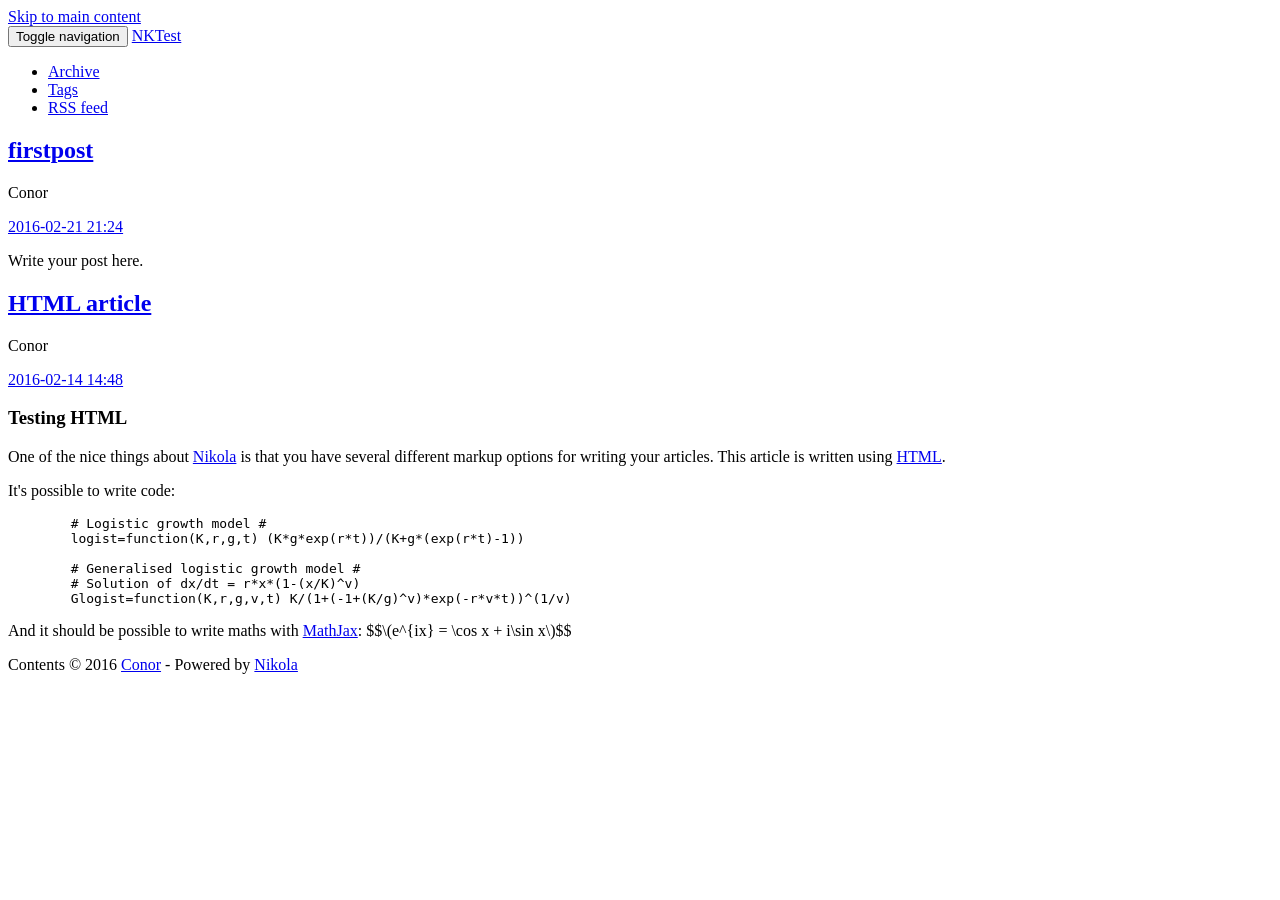
<file: index.html>
<!DOCTYPE html>
<html prefix="og: http://ogp.me/ns# article: http://ogp.me/ns/article# " lang="en">
<head>
<meta charset="utf-8">
<base href="https://example.com/">
<meta name="description" content="Testing Nikola">
<meta name="viewport" content="width=device-width, initial-scale=1">
<title>NKTest</title>
<link href="assets/css/all-nocdn.css" rel="stylesheet" type="text/css">
<meta content="#5670d4" name="theme-color">
<link rel="alternate" type="application/rss+xml" title="RSS" href="rss.xml">
<link rel="canonical" href="https://example.com/">
<!--[if lt IE 9]><script src="assets/js/html5.js"></script><![endif]--><link rel="prefetch" href="posts/firstpost/" type="text/html">
</head>
<body>
<a href="#content" class="sr-only sr-only-focusable">Skip to main content</a>

<!-- Menubar -->

<nav class="navbar navbar-inverse navbar-static-top"><div class="container">
<!-- This keeps the margins nice -->
        <div class="navbar-header">
            <button type="button" class="navbar-toggle collapsed" data-toggle="collapse" data-target="#bs-navbar" aria-controls="bs-navbar" aria-expanded="false">
            <span class="sr-only">Toggle navigation</span>
            <span class="icon-bar"></span>
            <span class="icon-bar"></span>
            <span class="icon-bar"></span>
            </button>
            <a class="navbar-brand" href="https://example.com/">

                <span id="blog-title">NKTest</span>
            </a>
        </div>
<!-- /.navbar-header -->
        <div class="collapse navbar-collapse" id="bs-navbar" aria-expanded="false">
            <ul class="nav navbar-nav">
<li>
<a href="archive.html">Archive</a>
                </li>
<li>
<a href="categories/">Tags</a>
                </li>
<li>
<a href="rss.xml">RSS feed</a>

                
            </li>
</ul>
<ul class="nav navbar-nav navbar-right"></ul>
</div>
<!-- /.navbar-collapse -->
    </div>
<!-- /.container -->
</nav><!-- End of Menubar --><div class="container" id="content" role="main">
    <div class="body-content">
        <!--Body content-->
        <div class="row">
            
            

<div class="postindex">
    <article class="h-entry post-text"><header><h1 class="p-name entry-title"><a href="posts/firstpost/" class="u-url">firstpost</a></h1>
        <div class="metadata">
            <p class="byline author vcard"><span class="byline-name fn">
                Conor
            </span></p>
            <p class="dateline"><a href="posts/firstpost/" rel="bookmark"><time class="published dt-published" datetime="2016-02-21T21:24:59Z" title="2016-02-21 21:24">2016-02-21 21:24</time></a></p>
        </div>
    </header><div class="e-content entry-content">
    <p>Write your post here.</p>
    </div>
    </article><article class="h-entry post-text"><header><h1 class="p-name entry-title"><a href="posts/html-article/" class="u-url">HTML article</a></h1>
        <div class="metadata">
            <p class="byline author vcard"><span class="byline-name fn">
                Conor
            </span></p>
            <p class="dateline"><a href="posts/html-article/" rel="bookmark"><time class="published dt-published" datetime="2016-02-14T14:48:35Z" title="2016-02-14 14:48">2016-02-14 14:48</time></a></p>
        </div>
    </header><div class="e-content entry-content">
    <article><h1>Testing HTML</h1>

<p>One of the nice things about <a href="https://getnikola.com/">Nikola</a> is that you have several different markup options for writing your articles.  This article is written using <a href="http://www.w3schools.com/html/html_intro.asp">HTML</a>.</p>

<p>It's possible to write code:</p>

<pre>
	# Logistic growth model #
	logist=function(K,r,g,t) (K*g*exp(r*t))/(K+g*(exp(r*t)-1))

	# Generalised logistic growth model #
	# Solution of dx/dt = r*x*(1-(x/K)^v)
	Glogist=function(K,r,g,v,t) K/(1+(-1+(K/g)^v)*exp(-r*v*t))^(1/v)
</pre>

<p>
And it should be possible to write maths with <a href="https://www.mathjax.org/">MathJax</a>: 
$$\(e^{ix} = \cos x + i\sin x\)$$
</p>
</article>
</div>
    </article>
</div>







        </div>
        <!--End of body content-->

        <footer id="footer">
            Contents © 2016         <a href="mailto:cnr.lwlss@gmail.com">Conor</a> - Powered by         <a href="https://getnikola.com" rel="nofollow">Nikola</a>         
            
        </footer>
</div>
</div>


            <script src="assets/js/all-nocdn.js"></script><script>$('a.image-reference:not(.islink) img:not(.islink)').parent().colorbox({rel:"gal",maxWidth:"100%",maxHeight:"100%",scalePhotos:true});</script><!-- fancy dates --><script>
    moment.locale("en");
    fancydates(0, "YYYY-MM-DD HH:mm");
    </script><!-- end fancy dates -->
</body>
</html>
</file>
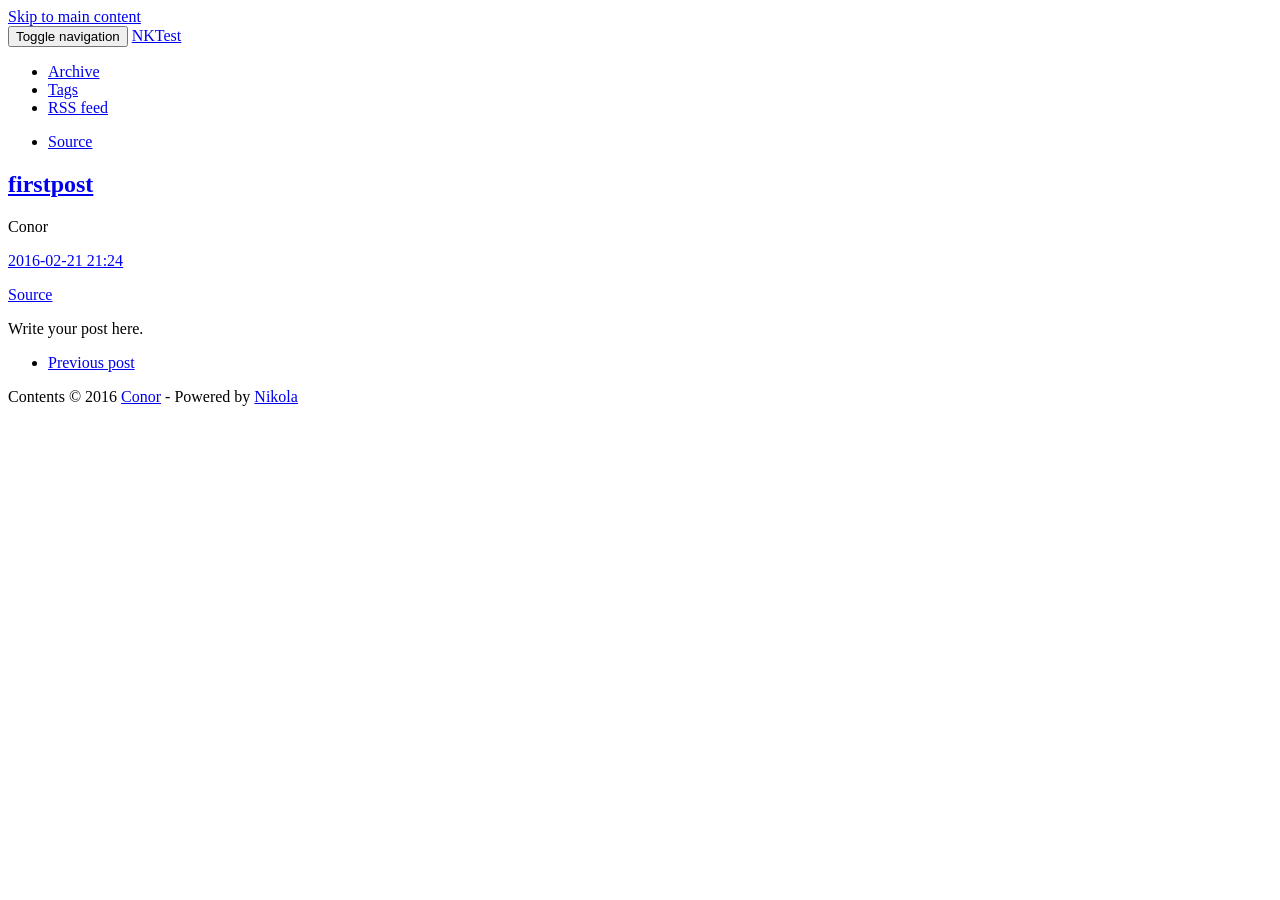
<file: posts/firstpost/index.html>
<!DOCTYPE html>
<html prefix="og: http://ogp.me/ns# article: http://ogp.me/ns/article# " lang="en">
<head>
<meta charset="utf-8">
<base href="https://example.com/posts/firstpost/">
<meta name="viewport" content="width=device-width, initial-scale=1">
<title>firstpost | NKTest</title>
<link href="../../assets/css/all-nocdn.css" rel="stylesheet" type="text/css">
<meta content="#5670d4" name="theme-color">
<link rel="alternate" type="application/rss+xml" title="RSS" href="../../rss.xml">
<link rel="canonical" href="https://example.com/posts/firstpost/">
<!--[if lt IE 9]><script src="../../assets/js/html5.js"></script><![endif]--><meta name="author" content="Conor">
<link rel="prev" href="../html-article/" title="HTML article" type="text/html">
<meta property="og:site_name" content="NKTest">
<meta property="og:title" content="firstpost">
<meta property="og:url" content="https://example.com/posts/firstpost/">
<meta property="og:description" content="Write your post here.">
<meta property="og:type" content="article">
<meta property="article:published_time" content="2016-02-21T21:24:59Z">
</head>
<body>
<a href="#content" class="sr-only sr-only-focusable">Skip to main content</a>

<!-- Menubar -->

<nav class="navbar navbar-inverse navbar-static-top"><div class="container">
<!-- This keeps the margins nice -->
        <div class="navbar-header">
            <button type="button" class="navbar-toggle collapsed" data-toggle="collapse" data-target="#bs-navbar" aria-controls="bs-navbar" aria-expanded="false">
            <span class="sr-only">Toggle navigation</span>
            <span class="icon-bar"></span>
            <span class="icon-bar"></span>
            <span class="icon-bar"></span>
            </button>
            <a class="navbar-brand" href="https://example.com/">

                <span id="blog-title">NKTest</span>
            </a>
        </div>
<!-- /.navbar-header -->
        <div class="collapse navbar-collapse" id="bs-navbar" aria-expanded="false">
            <ul class="nav navbar-nav">
<li>
<a href="../../archive.html">Archive</a>
                </li>
<li>
<a href="../../categories/">Tags</a>
                </li>
<li>
<a href="../../rss.xml">RSS feed</a>

                
            </li>
</ul>
<ul class="nav navbar-nav navbar-right">
<li>
    <a href="index.rst" id="sourcelink">Source</a>
    </li>

                
            </ul>
</div>
<!-- /.navbar-collapse -->
    </div>
<!-- /.container -->
</nav><!-- End of Menubar --><div class="container" id="content" role="main">
    <div class="body-content">
        <!--Body content-->
        <div class="row">
            
            
<article class="post-text h-entry hentry postpage" itemscope="itemscope" itemtype="http://schema.org/Article"><header><h1 class="p-name entry-title" itemprop="headline name"><a href="." class="u-url">firstpost</a></h1>

        <div class="metadata">
            <p class="byline author vcard"><span class="byline-name fn">
                    Conor
            </span></p>
            <p class="dateline"><a href="." rel="bookmark"><time class="published dt-published" datetime="2016-02-21T21:24:59Z" itemprop="datePublished" title="2016-02-21 21:24">2016-02-21 21:24</time></a></p>
            
        <p class="sourceline"><a href="index.rst" id="sourcelink">Source</a></p>

        </div>
        

    </header><div class="e-content entry-content" itemprop="articleBody text">
    <p>Write your post here.</p>
    </div>
    <aside class="postpromonav"><nav><ul class="pager hidden-print">
<li class="previous">
                <a href="../html-article/" rel="prev" title="HTML article">Previous post</a>
            </li>
        </ul></nav></aside></article>
</div>
        <!--End of body content-->

        <footer id="footer">
            Contents © 2016         <a href="mailto:cnr.lwlss@gmail.com">Conor</a> - Powered by         <a href="https://getnikola.com" rel="nofollow">Nikola</a>         
            
        </footer>
</div>
</div>


            <script src="../../assets/js/all-nocdn.js"></script><script>$('a.image-reference:not(.islink) img:not(.islink)').parent().colorbox({rel:"gal",maxWidth:"100%",maxHeight:"100%",scalePhotos:true});</script><!-- fancy dates --><script>
    moment.locale("en");
    fancydates(0, "YYYY-MM-DD HH:mm");
    </script><!-- end fancy dates -->
</body>
</html>
</file>
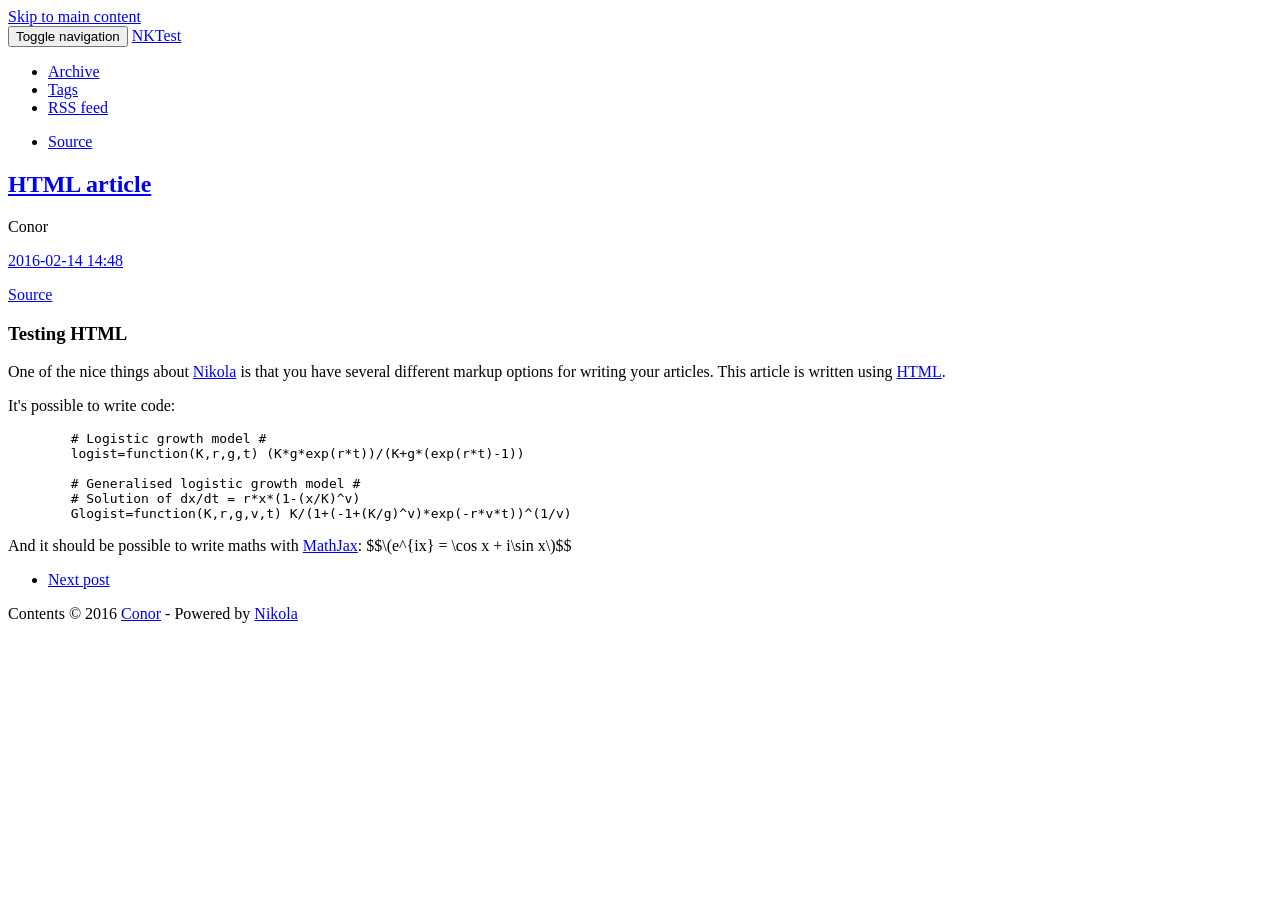
<file: posts/html-article/index.html>
<!DOCTYPE html>
<html prefix="og: http://ogp.me/ns# article: http://ogp.me/ns/article# " lang="en">
<head>
<meta charset="utf-8">
<base href="https://example.com/posts/html-article/">
<meta name="viewport" content="width=device-width, initial-scale=1">
<title>HTML article | NKTest</title>
<link href="../../assets/css/all-nocdn.css" rel="stylesheet" type="text/css">
<meta content="#5670d4" name="theme-color">
<link rel="alternate" type="application/rss+xml" title="RSS" href="../../rss.xml">
<link rel="canonical" href="https://example.com/posts/html-article/">
<!--[if lt IE 9]><script src="../../assets/js/html5.js"></script><![endif]--><meta name="author" content="Conor">
<link rel="next" href="../firstpost/" title="firstpost" type="text/html">
<meta property="og:site_name" content="NKTest">
<meta property="og:title" content="HTML article">
<meta property="og:url" content="https://example.com/posts/html-article/">
<meta property="og:description" content="Testing HTML

One of the nice things about Nikola is that you have several different markup options for writing your articles.  This article is written using HTML.

It's possible to write code:


	# L">
<meta property="og:type" content="article">
<meta property="article:published_time" content="2016-02-14T14:48:35Z">
</head>
<body>
<a href="#content" class="sr-only sr-only-focusable">Skip to main content</a>

<!-- Menubar -->

<nav class="navbar navbar-inverse navbar-static-top"><div class="container">
<!-- This keeps the margins nice -->
        <div class="navbar-header">
            <button type="button" class="navbar-toggle collapsed" data-toggle="collapse" data-target="#bs-navbar" aria-controls="bs-navbar" aria-expanded="false">
            <span class="sr-only">Toggle navigation</span>
            <span class="icon-bar"></span>
            <span class="icon-bar"></span>
            <span class="icon-bar"></span>
            </button>
            <a class="navbar-brand" href="https://example.com/">

                <span id="blog-title">NKTest</span>
            </a>
        </div>
<!-- /.navbar-header -->
        <div class="collapse navbar-collapse" id="bs-navbar" aria-expanded="false">
            <ul class="nav navbar-nav">
<li>
<a href="../../archive.html">Archive</a>
                </li>
<li>
<a href="../../categories/">Tags</a>
                </li>
<li>
<a href="../../rss.xml">RSS feed</a>

                
            </li>
</ul>
<ul class="nav navbar-nav navbar-right">
<li>
    <a href="index.src.html" id="sourcelink">Source</a>
    </li>

                
            </ul>
</div>
<!-- /.navbar-collapse -->
    </div>
<!-- /.container -->
</nav><!-- End of Menubar --><div class="container" id="content" role="main">
    <div class="body-content">
        <!--Body content-->
        <div class="row">
            
            
<article class="post-text h-entry hentry postpage" itemscope="itemscope" itemtype="http://schema.org/Article"><header><h1 class="p-name entry-title" itemprop="headline name"><a href="." class="u-url">HTML article</a></h1>

        <div class="metadata">
            <p class="byline author vcard"><span class="byline-name fn">
                    Conor
            </span></p>
            <p class="dateline"><a href="." rel="bookmark"><time class="published dt-published" datetime="2016-02-14T14:48:35Z" itemprop="datePublished" title="2016-02-14 14:48">2016-02-14 14:48</time></a></p>
            
        <p class="sourceline"><a href="index.src.html" id="sourcelink">Source</a></p>

        </div>
        

    </header><div class="e-content entry-content" itemprop="articleBody text">
    <article><h1>Testing HTML</h1>

<p>One of the nice things about <a href="https://getnikola.com/">Nikola</a> is that you have several different markup options for writing your articles.  This article is written using <a href="http://www.w3schools.com/html/html_intro.asp">HTML</a>.</p>

<p>It's possible to write code:</p>

<pre>
	# Logistic growth model #
	logist=function(K,r,g,t) (K*g*exp(r*t))/(K+g*(exp(r*t)-1))

	# Generalised logistic growth model #
	# Solution of dx/dt = r*x*(1-(x/K)^v)
	Glogist=function(K,r,g,v,t) K/(1+(-1+(K/g)^v)*exp(-r*v*t))^(1/v)
</pre>

<p>
And it should be possible to write maths with <a href="https://www.mathjax.org/">MathJax</a>: 
$$\(e^{ix} = \cos x + i\sin x\)$$
</p>
</article>
</div>
    <aside class="postpromonav"><nav><ul class="pager hidden-print">
<li class="next">
                <a href="../firstpost/" rel="next" title="firstpost">Next post</a>
            </li>
        </ul></nav></aside></article>
</div>
        <!--End of body content-->

        <footer id="footer">
            Contents © 2016         <a href="mailto:cnr.lwlss@gmail.com">Conor</a> - Powered by         <a href="https://getnikola.com" rel="nofollow">Nikola</a>         
            
        </footer>
</div>
</div>


            <script src="../../assets/js/all-nocdn.js"></script><script>$('a.image-reference:not(.islink) img:not(.islink)').parent().colorbox({rel:"gal",maxWidth:"100%",maxHeight:"100%",scalePhotos:true});</script><!-- fancy dates --><script>
    moment.locale("en");
    fancydates(0, "YYYY-MM-DD HH:mm");
    </script><!-- end fancy dates -->
</body>
</html>
</file>
